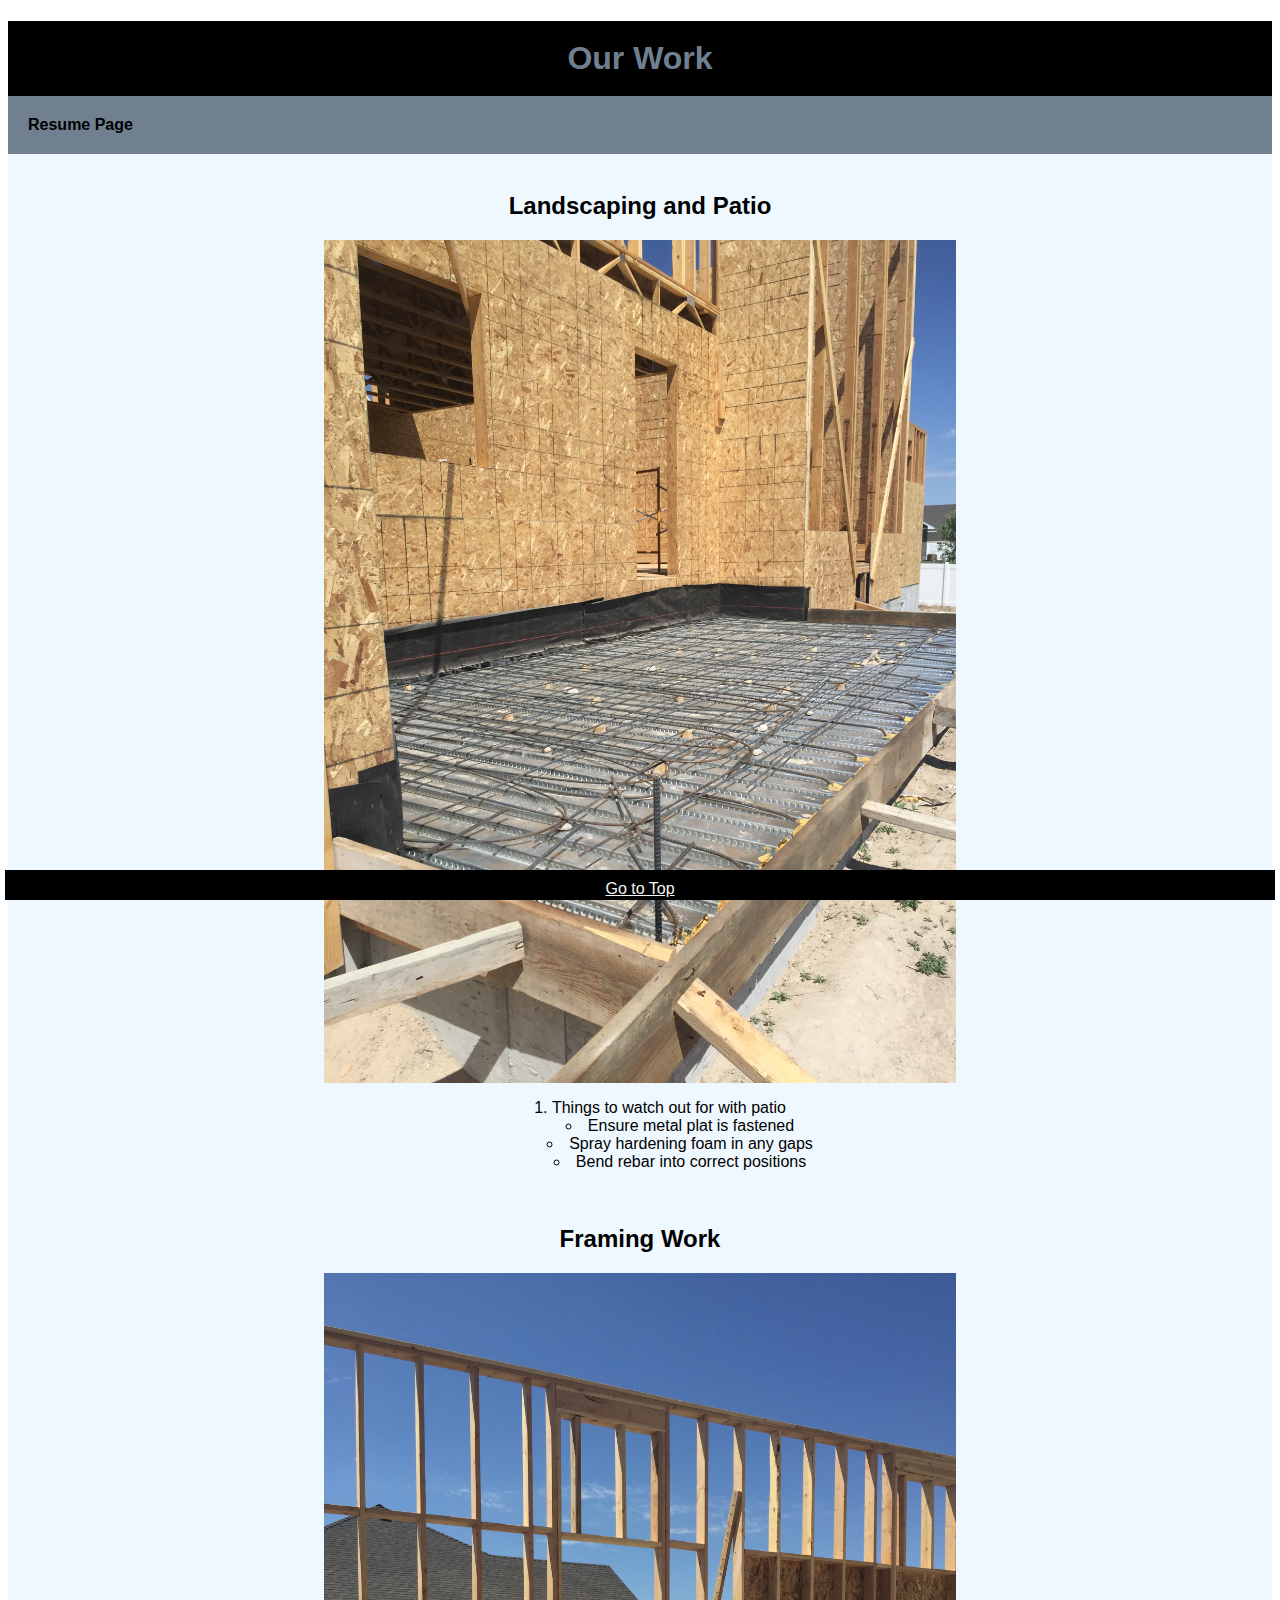
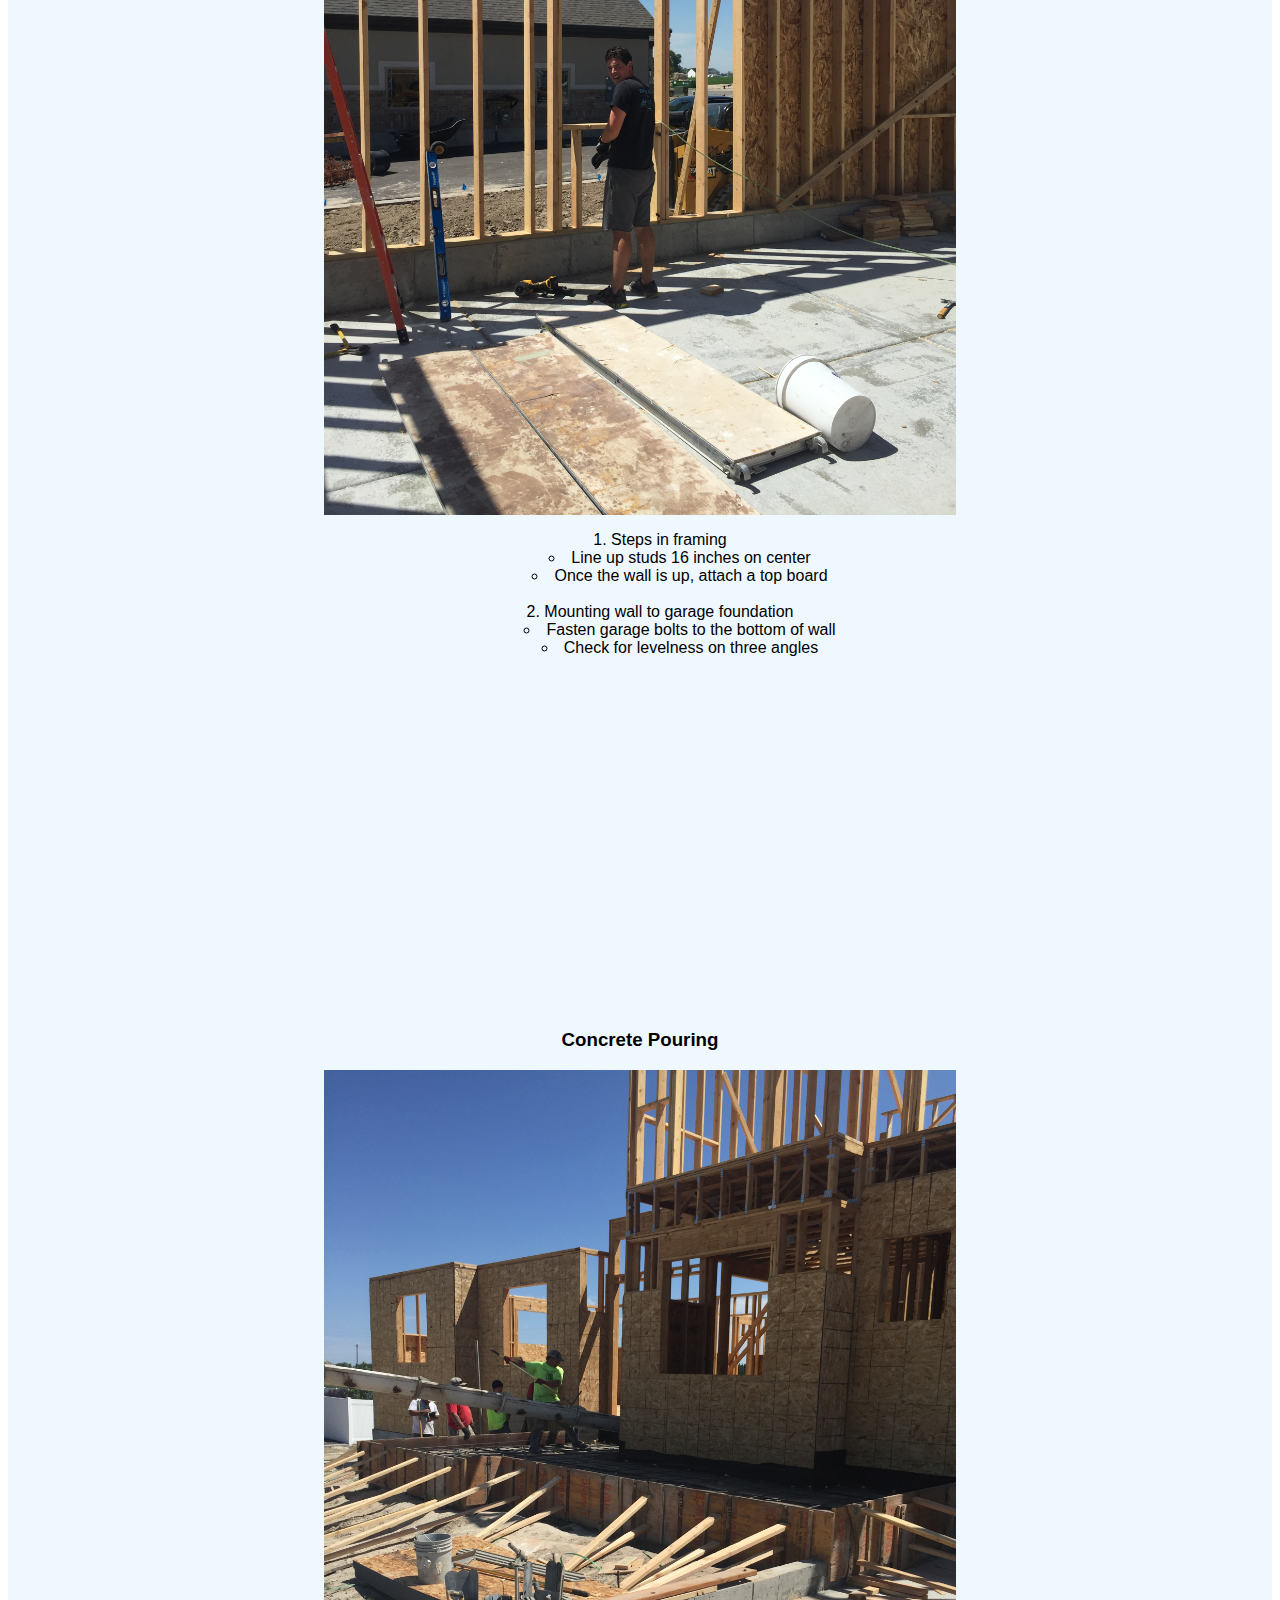
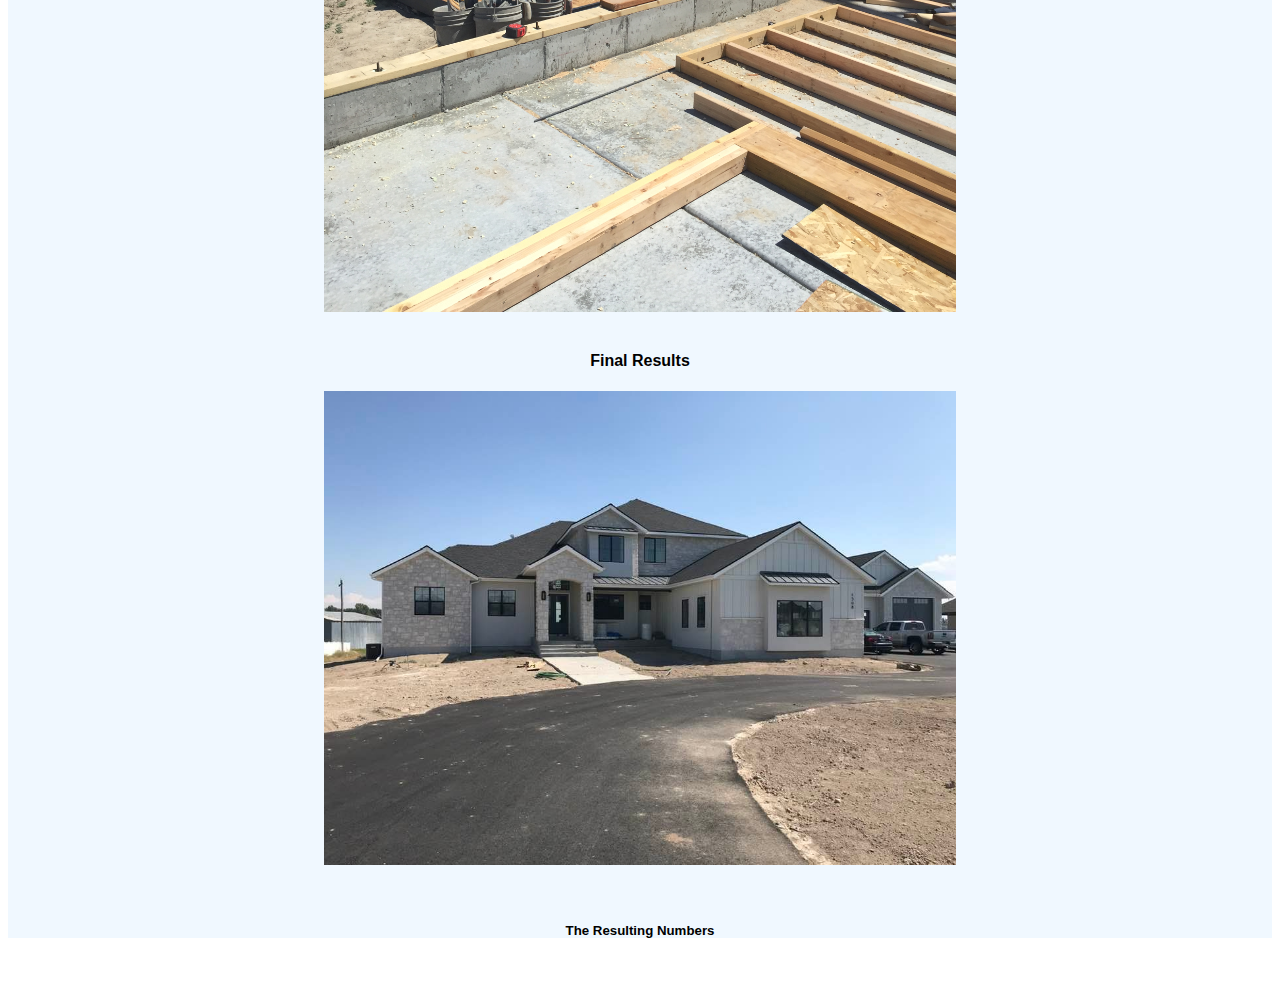
<file: scratch.html>
<!DOCTYPE html>
<html lang="en">
<head>
    <meta charset="UTF-8">
    <meta http-equiv="X-UA-Compatible" content="IE=edge">
    <meta name="viewport" content="width=device-width, initial-scale=1.0">
    <title>Past Projects and Numbers</title>
    <link rel="stylesheet" type="text/css" href="./css/scratchstyle.css">
</head>
<body>
    <div class="common header">
        <h1> Our Work</h1>
    </div>
    <nav class="common">
        <a href="./index.html">Resume Page</a>
    </nav>
    <div class="common mainbody">
        <br>
        <h2>Landscaping and Patio</h2>
        <img src="./assets/img/IMG_0093.JPG" alt= "Landscaping and Patio">
        <ol>
            <li>Things to watch out for with patio</li>
         <ul>
            <li>Ensure metal plat is fastened</li>
            <li>Spray hardening foam in any gaps</li>
            <li>Bend rebar into correct positions</li>
        </ul>
        </ol>
        <br>
        <h2>Framing Work</h2>
        <img src="./assets/img/IMG_0091.JPG" alt="It's not boring">
        <ol>
            <li>Steps in framing</li>
        <ul>
            <li>Line up studs 16 inches on center </li>
            <li>Once the wall is up, attach a top board</li>
         </ul>
         <br>
            <li>Mounting wall to garage foundation</li>
        <ul>
            <li>Fasten garage bolts to the bottom of wall</li>
            <li>Check for levelness on three angles</li>
        </ul>
        </ol>
        <div class="container">
            <iframe width="560" height="315" src="https://www.youtube.com/embed/3fP0LZMEV5w" title="YouTube video player" frameborder="0" allow="accelerometer; autoplay; clipboard-write; encrypted-media; gyroscope; picture-in-picture; web-share" allowfullscreen></iframe>
        </div>
        <br>
        <h3>Concrete Pouring</h3>
        <img src="./assets/img/IMG_0097.JPG" alt="The Boss">
        <br>
        <h4>Final Results</h4>
        <img src="./assets/img/House Final.jpg" alt="Final Results">
        <br>
        <br>
        <h5>The Resulting Numbers</h5>
    </div>
    <div class="common footer">
        <a href="#top">Go to Top</a>
    </div>
    <div class='tableauPlaceholder' id='viz1681772884470' style='position: relative'><noscript><a href='#'><img alt='Google Analytics ' src='https:&#47;&#47;public.tableau.com&#47;static&#47;images&#47;B2&#47;B2VBGoogleAnalyticsDashboardBack2VizBasics&#47;GoogleAnalytics&#47;1_rss.png' style='border: none' /></a></noscript><object class='tableauViz'  style='display:none;'><param name='host_url' value='https%3A%2F%2Fpublic.tableau.com%2F' /> <param name='embed_code_version' value='3' /> <param name='site_root' value='' /><param name='name' value='B2VBGoogleAnalyticsDashboardBack2VizBasics&#47;GoogleAnalytics' /><param name='tabs' value='no' /><param name='toolbar' value='yes' /><param name='static_image' value='https:&#47;&#47;public.tableau.com&#47;static&#47;images&#47;B2&#47;B2VBGoogleAnalyticsDashboardBack2VizBasics&#47;GoogleAnalytics&#47;1.png' /> <param name='animate_transition' value='yes' /><param name='display_static_image' value='yes' /><param name='display_spinner' value='yes' /><param name='display_overlay' value='yes' /><param name='display_count' value='yes' /><param name='language' value='en-US' /></object></div>                <script type='text/javascript'>                    var divElement = document.getElementById('viz1681772884470');                    var vizElement = divElement.getElementsByTagName('object')[0];                    vizElement.style.width='1285px';vizElement.style.height='1297px';                    var scriptElement = document.createElement('script');                    scriptElement.src = 'https://public.tableau.com/javascripts/api/viz_v1.js';                    vizElement.parentNode.insertBefore(scriptElement, vizElement);                </script>
    <br>
    <br>
</body>
</html>
</file>
<file: css/scratchstyle.css>
.common{
    font-family: 'Franklin Gothic Medium', 'Arial Narrow', Arial, sans-serif;
    text-align: center;
}

.header{
    height: 75px;
    background-color:black;
    color:slategray;
    line-height: 75px;
}

.mainbody{
    background-color:aliceblue;

}


.footer{
    height: 20px;
    background-color:black;
    color:slategray;
    position: fixed;
    bottom: 0px;
    right:5px;
    left:5px;
    padding-top: 10px;

}

img{
    display: block;
    margin-left: auto;
    margin-right: auto;
    width: 50%;
}

nav{
    background-color:slategray;
    padding: 10px;
    overflow: hidden;
}

nav a{
    float: left;
    color: black;
    padding: 10px;
    text-decoration: none;
    font-size: 16px;
    font-weight: bold;
}

ol{
    list-style-position: inside;
}

ul{
    text-decoration: none;
}

a{
    color: whitesmoke;
}
</file>
